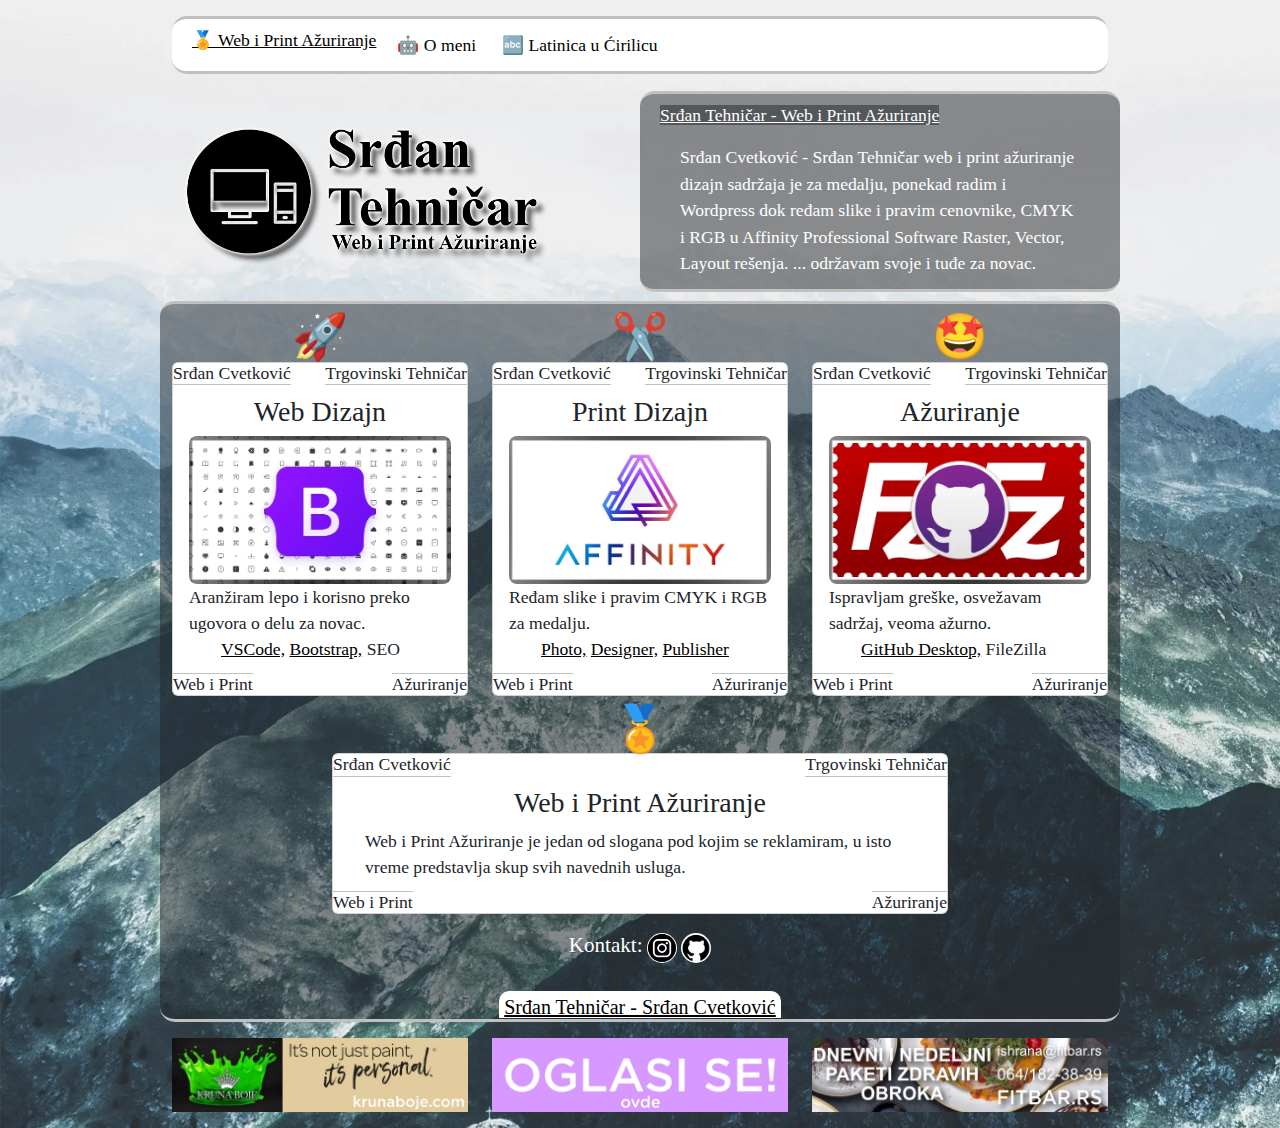
<file: index.html>
<!DOCTYPE html>
<html lang="sr-Latn">
  <head>
    <title>Srđan Tehničar- Web i Print Ažuriranje</title>
    <meta name="description" content="Srđan Tehničar - Web i Print Ažuriranje za medalju, ponekad radim i Wordpress dok ređam slike i pravim cenovnike ... CMYK i RGB u Affinity ... održavam svoje i tuđe za novac.">
    <meta name="keywords" content="srdjan tehnicar, web, dizajn, ažuriranje, azuriranje, print, slike, affinity, professional, web ažuriranje, print ažuriranje, srkibro web, srkiBro web ažuriranje, web i print azuriranje, web i print ažuriranje">
    <meta name="author" content="Srđan Cvetković">
    <link rel="canonical" href="https://srdjan-tehnicar.github.io" />
    <meta charset="utf-8">
    <meta name="viewport" content="width=device-width, initial-scale=1">
    <meta property="og:title" content="Srđan Tehničar -  Web i Print Ažuriranje" />
    <meta property="og:type" content="website" />
    <meta property="og:site_name" content="Srđan Cvetković" />
    <meta property="og:url" content="https://srdjan-tehnicar.github.io"/>
    <meta property="og:image" content="https://srdjan-tehnicar.github.io/images/srdjan-tehnicar-web.webp" />
    <meta property="og:description" content="Srđan Tehničar - Web i Print Ažuriranje za medalju, ponekad radim i Wordpress dok ređam slike i pravim cenovnike ... CMYK i RGB u Affinity ... održavam svoje i tuđe za novac." />
    <meta property="og:image:secure_url" content="images/srdjan-tehnicar-web.webp" />
    <meta property="og:image:type" content="image/jpeg" />
    <meta property="og:image:width" content="900" />
    <meta property="og:image:height" content="400" />
    <meta property="og:image:alt" content="srdjan tehnicar" />
    <link href="script/bootstrap.min.css" rel="stylesheet">
    <link rel="stylesheet" href="script/style.min.css">
    <link rel="apple-touch-icon" sizes="180x180" href="https://srdjan-tehnicar.github.io/apple-touch-icon.png">
    <link rel="icon" type="image/png" sizes="32x32" href="https://srdjan-tehnicar.github.io/favicon-32x32.png">
    <link rel="icon" type="image/png" sizes="16x16" href="https://srdjan-tehnicar.github.io/favicon-16x16.png">
    <link rel="manifest" href="https://srdjan-tehnicar.github.io/site.webmanifest">
    <link rel="icon" type="image/x-icon" href="favicon.ico">
    <script type="application/ld+json">
        {
            "@context": "http://schema.org/",
            "@type": "Person",
            "name": "Srđan Tehničar",
            "image": "https://srdjan-tehnicar.github.io/images/srdjan-tehnicar-web.webp",
            "url": "https://srdjan-tehnicar.github.io/",
            "sameAs": ["https://www.instagram.com/srdjan.tehnicar/", "https://github.com/srdjan-tehnicar"]
        }
    </script>
</head>
<body>
<!-- Page Content-->
<main class="container ">

    <nav class="navbar navbar-expand-lg my-2">
        <div class="container color2">
            <button class="navbar-toggler" type="button" data-bs-toggle="collapse" data-bs-target="#navbarSupportedContent" aria-controls="navbarSupportedContent" aria-expanded="false" aria-label="Toggle navigation">
                <span class="navbar-toggler-icon color2"></span>
            </button>
            <a href="/" class="align-items-center m-2">🏅 Web i Print Ažuriranje</a>
            <button class="navbar-toggler" type="button" data-bs-toggle="collapse" data-bs-target="#navbarSupportedContent" aria-controls="navbarSupportedContent" aria-expanded="false" aria-label="Toggle navigation">
                <span class="navbar-toggler-icon color2"></span>
            </button>
            <div class="collapse navbar-collapse" id="navbarSupportedContent">
                <ul class="navbar-nav me-auto">
                    <li class="nav-item">
                        <a class="nav-link" href="https://srdjan-tehnicar.github.io/o_meni/"><span data-bs-target="#navbarSupportedContent" data-bs-toggle="collapse">🤖 O meni</span></a>
                    </li>
                    <li class="nav-item">
                        <a class="nav-link" href="https://srdjan-tehnicar.github.io/latinica-u-cirilicu/"><span data-bs-target="#navbarSupportedContent" data-bs-toggle="collapse">🔤 Latinica u Ćirilicu</span></a>
                    </li>
                </ul>
            </div>
        </div>
    </nav>

        <!-- Heading Row-->
        <div class="row  align-items-center my-2">
            <div class="col-lg-6"><img class="img-fluid rounded mb-lg-0" src="images/srdjan-tehnicar-web.webp" alt="srdjan-tehnicar web i print azuriranje"/></div>
            <div class="col-lg-6 bg-dark color2">
                <div class="col-sm-12 p-2">
                    <a class="bg-dark" href="/"><h2>Srđan Tehničar</h2> - <h1>Web i Print Ažuriranje</h1></a>
                </div>
                <div class="col-sm-12 p-2">
                    <blockquote>Srđan Cvetković - Srđan Tehničar web i print ažuriranje dizajn sadržaja je za medalju, ponekad radim i Wordpress dok ređam slike i pravim cenovnike, CMYK i RGB u Affinity Professional Software Raster, Vector, Layout rešenja. ... održavam svoje i tuđe za novac.</blockquote>
                </div>
            </div>
        </div>
        
        <!-- Content Row-->
        <div class="row  bg-dark color2">
            <div class="col-md-4">
                <div class="txtC ico">🚀</div>
                <div class="card h-70"><h4 class="tl0">Srđan Cvetković</h4><h4 class="tr0">Trgovinski Tehničar</h4><h4 class="bl0">Web i Print</h4><h4 class="br0">Ažuriranje</h4>
                    <div class="card-body">
                        <h3 class="card-title mt-3">Web Dizajn</h3>
                        <img class="rounded-3 imgax" src="images/web-dizajn.webp" alt="srdjan tehnicar web dizajn">
                        <p class="card-text">Aranžiram lepo i korisno preko ugovora o delu za novac.</p>
                        <ul class="social">
                            <li><a target="_blank" rel="nofollow" href="https://code.visualstudio.com/">VSCode,</a></li>
                            <li><a target="_blank" rel="nofollow" href="https://getbootstrap.com/">Bootstrap,</a></li>
                            <li>SEO</li>
                            
                        </ul>
                    </div>
                </div>
            </div>
            <div class="col-md-4">
                <div class="txtC ico">✂️</div>
                <div class="card h-70"><h4 class="tl0">Srđan Cvetković</h4><h4 class="tr0">Trgovinski Tehničar</h4><h4 class="bl0">Web i Print</h4><h4 class="br0">Ažuriranje</h4>
                    <div class="card-body">
                        <h3 class="card-title mt-3">Print Dizajn</h3>
                        <img class="rounded-3 imgax" src="images/print-dizajn.webp" alt="srdjan tehnicar print dizajn">
                        <p class="card-text">Ređam slike i pravim CMYK i RGB za medalju.</p>
                        <ul class="social">
                            <li><a target="_blank" rel="nofollow" href="https://affinity.serif.com/en-us/photo/">Photo,</a></li>
                            <li><a target="_blank" rel="nofollow" href="https://affinity.serif.com/en-us/designer/">Designer,</a></li>
                            <li><a target="_blank" rel="nofollow" href="https://affinity.serif.com/en-us/publisher/">Publisher</a></li>
                        </ul>
                    </div>
                </div>
            </div>
            <div class="col-md-4">
                <div class="txtC ico">🤩</div>
                <div class="card h-70"><h4 class="tl0">Srđan Cvetković</h4><h4 class="tr0">Trgovinski Tehničar</h4><h4 class="bl0">Web i Print</h4><h4 class="br0">Ažuriranje</h4>
                    <div class="card-body">
                        <h3 class="card-title mt-3">Ažuriranje</h3>
                        <img class="rounded-3 imgax" src="images/azuriranje.webp" alt="srdjan tehnicar dizajn azuriranje">
                        <p class="card-text">Ispravljam greške, osvežavam sadržaj, veoma ažurno.</p>
                        <ul class="social">
                            <li><a target="_blank" rel="nofollow" href="https://github.com/apps/desktop">GitHub Desktop,</a></li>
                            <li>FileZilla</li>
                        </ul>
                    </div>
                </div>
            </div>

            <div class="col-md-8 m-auto">
                <div class="txtC ico">🏅</div>
                <div class="card h-70"><h4 class="tl0">Srđan Cvetković</h4><h4 class="tr0">Trgovinski Tehničar</h4><h4 class="bl0">Web i Print</h4><h4 class="br0">Ažuriranje</h4>
                    <div class="card-body m-3">
                        <h3 class="card-title">Web i Print Ažuriranje</h3>
                        <p class="card-text">Web i Print Ažuriranje je jedan od slogana pod kojim se reklamiram, u isto vreme predstavlja skup svih navednih usluga.</p>
                    </div>
                </div>
            </div>

            <ul class="social NoP txtC mt-3 txtW">
                <li class="txtB NoM">Kontakt:</li>
                <li><a target="_blank" rel="nofollow" href="https://www.instagram.com/srdjan.tehnicar/"><img src="images/social/in.webp" width="30" height="30" alt="srdjan-tehnicar instagram"></a></li>
                <li><a target="_blank" rel="nofollow" href="https://github.com/srdjan-tehnicar"><img src="images/social/gh.webp" width="30" height="30" alt="srdjan-tehnicar github"></a></li>
            </ul>  

            <div class="col-sm-12 txtC footer mt-3"><h5 class="NoP NoM"><a href="">Srđan Tehničar - Srđan Cvetković</a></h5></div>
            
        </div>

        <div class="row  align-items-center my-2 txtC">
            <a class="col-sm-4 oglasi my-2" target="_blank" rel="nofollow" href="https://www.krunaboje.com/"><img src="https://srdjan-tehnicar.github.io/images/oglasi/oglas2.webp" alt="kruna boje"></a>
            <a class="col-sm-4 oglasi my-2" target="_blank" rel="nofollow" href="#"><img src="https://srdjan-tehnicar.github.io/images/oglasi/oglas3.webp" alt="oglas 3"></a>
            <a class="col-sm-4 oglasi my-2" target="_blank" rel="nofollow" href="https://fitbar.rs/"><img src="https://srdjan-tehnicar.github.io/images/oglasi/oglas1.webp" alt="fitbar rs"></a>
        </div>
    </main>
    <script type="text/javascript" src="script/bootstrap.bundle.min.js"></script>
</body>
</html>
</file>
<file: script/style.min.css>
@charset "UTF-8";body,h1,h2{font-size:1.1rem}.color2,.nav-link{border-radius:15px}.color0,.color2{border-top:3px solid silver;border-bottom:3px solid silver}.br0,.tr0{right:0}.bl0,.tl0,.tl1{left:0}h1,h2,p{display:inline}.ico,.nav-link.active,.nav-link:hover{background-position:top left;background-repeat:no-repeat;background-size:cover}.ico,.nav-link.active,.nav-link:hover,body{background-size:cover}.inL,body{font-weight:400}.inL,.social li{display:inline-block}.FL,.FL50{float:left}*,::after,::before{-webkit-box-sizing:border-box;box-sizing:border-box}html{font-family:sans-serif;line-height:1.15;-webkit-text-size-adjust:100%;-ms-text-size-adjust:100%;-webkit-tap-highlight-color:transparent}body{margin:0;font-family:'Times New Roman',serif;line-height:1.5;color:#212529;text-align:left;background-color:#fff;background-image:url(../images/bg3.webp);background-position:top center}.container{max-width:960px}h1,h2{color:#fff}nav p{padding:0;margin:0}a{color:rgb(0 0 0);text-decoration:underline}.nav-link{margin:5px;color:#000}.bg-dark,.txtW{color:#fff}.nav-link.active{background-color:none}.logo1{font-size:34px}.logo2{font-size:20px;margin-left:10px!important;margin-right:10px!important;line-height:normal}.card-title,.nav-item,.txtC{text-align:center}.bl0,.br0{bottom:0;border-top:1px solid silver}.tl0,.tl1,.tr0{border-bottom:1px solid silver}.language{margin-top:10px;margin-left:10px;width:30px;height:90px}.tl1,h4{font-size:1.1rem;margin:0;position:absolute}#kt,.imgax,.w100{width:100%}.tl1{top:20px;background-color:#fff;border-radius:20px;padding:5px}.ico,.imgbg{position:relative}.holder{background-color:transparent;border:none}.holder img,.oglasi img{width:100%;height:auto}p{margin-top:0;margin-bottom:0}.txtB{font-size:larger}.ico{font-size:45px;margin:auto;width:100px;height:57.735px;z-index:1}#vearea,.lucarea{resize:none;height:200px}.NoM{margin:0}.NoP,.navbar-toggler{padding:0}.MBot{margin-bottom:20px}.imgbg,canvas{margin:0;padding:0}.inL{font-family:ui-monospace}.largetxt{font-size:large}.social{list-style:none}.social li a img{width:30px;height:30px;border-radius:50%}#kt{height:180px;resize:none}.FL50{width:50%}.navbar>.container,.navbar>.container-fluid,.navbar>.container-lg,.navbar>.container-md,.navbar>.container-sm,.navbar>.container-xl,.navbar>.container-xxl{align-items:normal;background-color:#fff}.bg-dark{background-color:rgb(33 37 41 / 50%)!important}.color1,.footer a{background-color:#fff}blockquote{margin:0 20px 5px}.border2,.imgbg #imgbg0{border:2px solid #fff}.footer a{padding-top:5px;padding-left:5px;padding-right:5px;border-top-left-radius:10px;border-top-right-radius:10px;color:#000}.lucarea{width:100%}.w25{width:25%}.w50{width:50%}.imgbg img{width:100%;height:auto;opacity:.8}.imgbg #imgbg1{border:1px solid green;position:absolute;width:80%;height:80%;top:10%;left:10%;transition:.5s linear}.imgbg #imgbg2{border:1px solid #00f;position:absolute;width:50%;height:50%;top:25%;left:25%;transition:.5s linear}#vearea{width:100%;overflow-y:scroll}canvas{z-index:1;image-rendering:optimizeSpeed;-webkit-interpolation-mode:nearest-neighbor;-ms-touch-action:none;touch-action:none;border:0;width:100%;height:auto}:-webkit-full-screen #canvas{width:100%;height:100%}:-webkit-full-screen{width:100%;height:100%}
</file>
